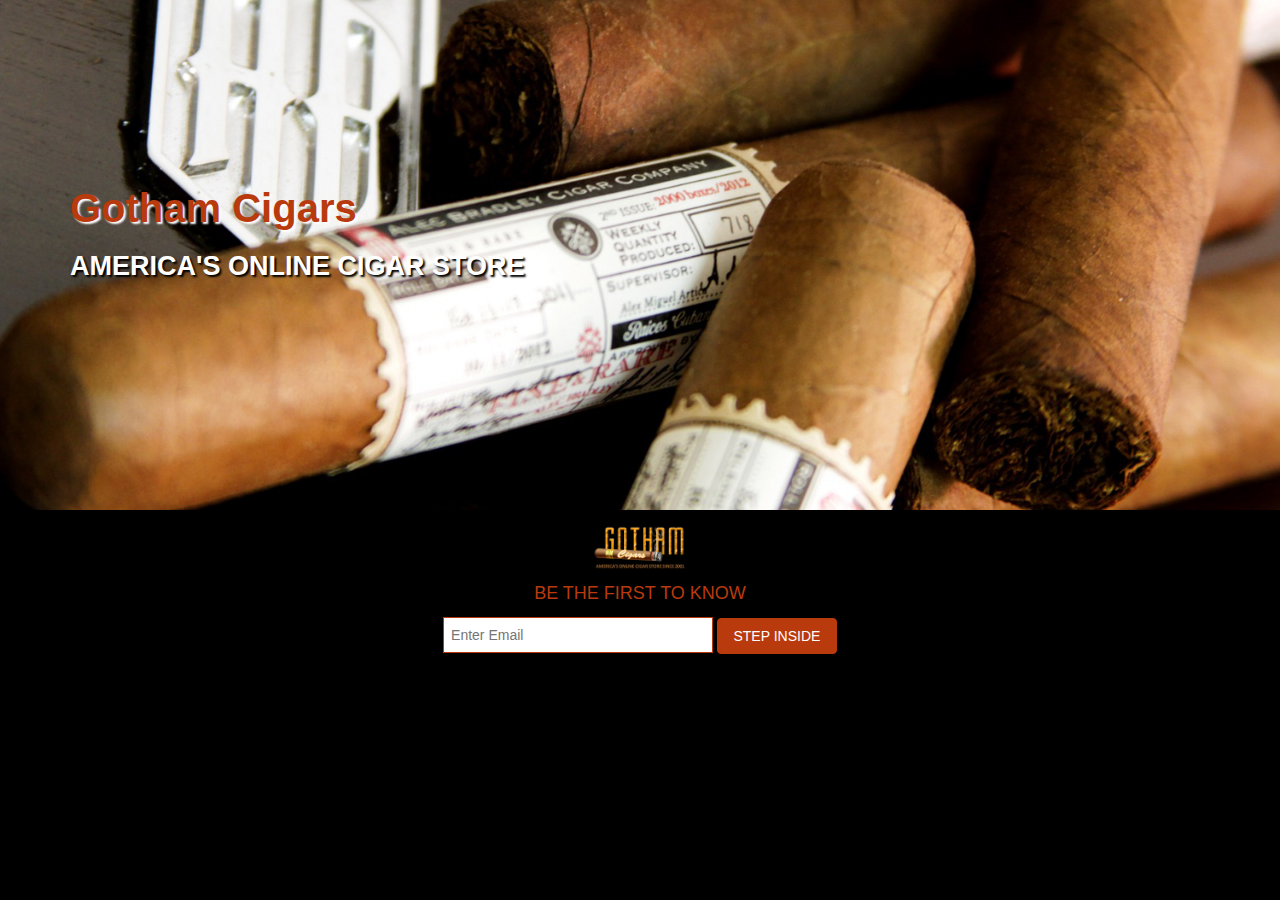
<file: index.htm>
<!DOCTYPE html>
<html lang="en">
  <head>
    <meta charset="utf-8">
    <meta http-equiv="X-UA-Compatible" content="IE=edge">
    <meta name="viewport" content="width=device-width, initial-scale=1">
    <!-- The above 3 meta tags *must* come first in the head; any other head content must come *after* these tags -->
    <title>Home</title>
                                                                    
    <!-- Bootstrap -->
    <link href="css/bootstrap.min.css" rel="stylesheet">
	<link rel="stylesheet" type="text/css" href="css/style.css" />
    <!-- HTML5 shim and Respond.js for IE8 support of HTML5 elements and media queries -->
    <!-- WARNING: Respond.js doesn't work if you view the page via file:// -->
    <!--[if lt IE 9]>
      <script src="https://oss.maxcdn.com/html5shiv/3.7.3/html5shiv.min.js"></script>
      <script src="https://oss.maxcdn.com/respond/1.4.2/respond.min.js"></script>
    <![endif]-->
  </head>

<body>
 
<!-- Header Start -->
  
<div class="container-fluid homeheaderbg">
	<div class="container">
		<div class="row">
			<div class="col-md-6" style="margin-top:180px;">
				<p style="font-size:40px; color:#B93A0D; font-weight:bold;  text-shadow: 2px 2px 2px #fff;">Gotham Cigars</p>
				<p style="font-size:27px; font-weight:bold;  text-shadow: 2px 2px 2px #000;"> AMERICA'S ONLINE CIGAR STORE</p>
 
			
			</div>
		</div>	
	</div>	
</div>

<!-- Header End -->
                                                                                                                                     
                               
<!-- Form Start -->               

<div class="container-fluid">
	<div class="row">                                                    
		<div class="form">
				<p><img src="images/logo.png" width="100" alt="Icon" /></p>           
 				<p style="font-size:18px; color:#B93A0D;">BE THE FIRST TO KNOW</p>
                                                     			 
		  		<form class="form-inline" action="#" method="post">
				 
					 <input type="email" class="emailbox" placeholder="Enter Email"> <input class="btn purple" type="submit" value="STEP INSIDE" />
                                                     					
 	  			</form>
				<p>&nbsp;</p>
					</div>
 </div>
</div>
                               
<!-- Form End -->                                       

                
    <!-- jQuery (necessary for Bootstrap's JavaScript plugins) -->
    <script src="https://ajax.googleapis.com/ajax/libs/jquery/1.12.4/jquery.min.js"></script>
    <!-- Include all compiled plugins (below), or include individual files as needed -->
    <script src="js/bootstrap.min.js"></script>
</body>
</html>
</file>
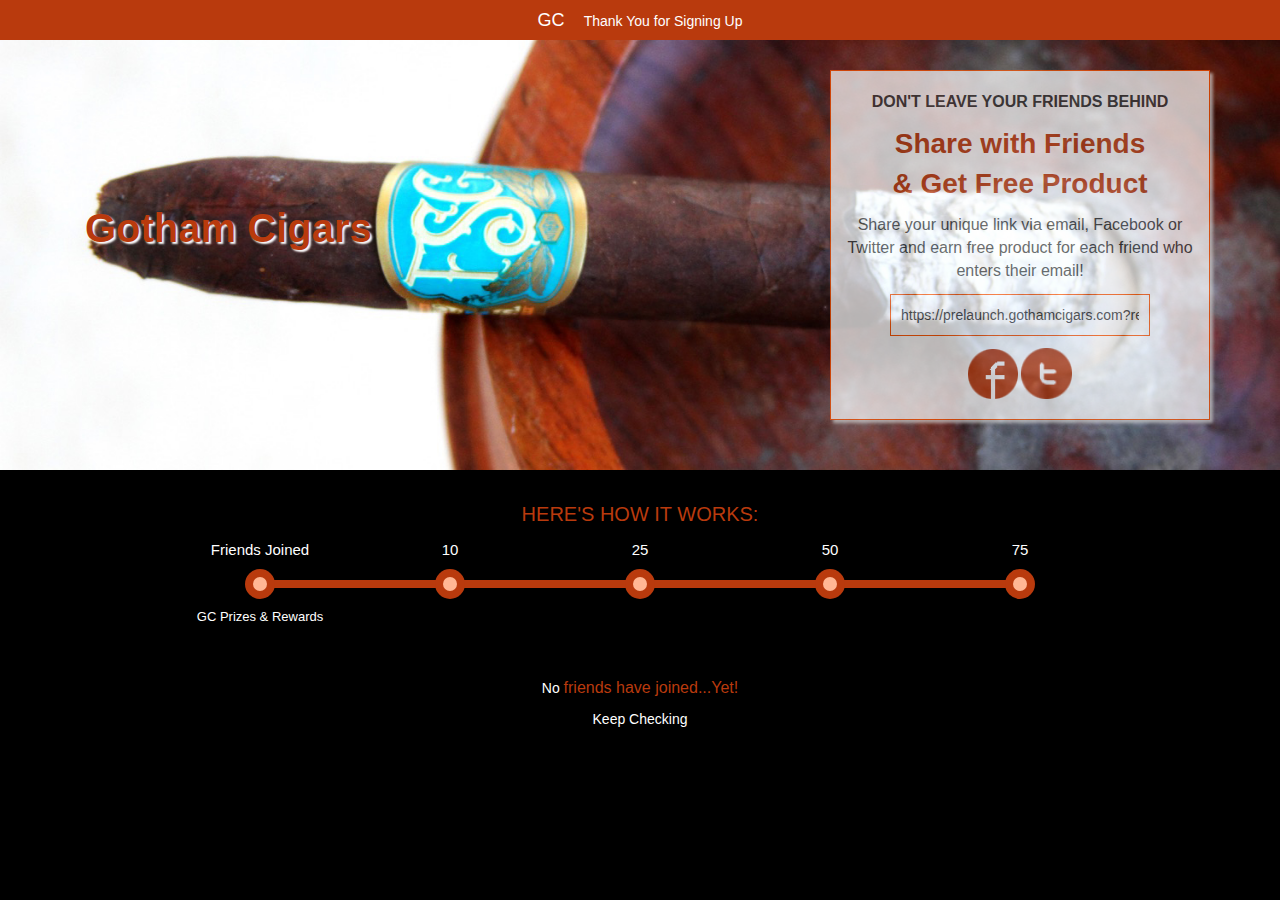
<file: thank_you.htm>
<!DOCTYPE html>
<html lang="en">
  <head>
    <meta charset="utf-8">
    <meta http-equiv="X-UA-Compatible" content="IE=edge">
    <meta name="viewport" content="width=device-width, initial-scale=1">
    <!-- The above 3 meta tags *must* come first in the head; any other head content must come *after* these tags -->
    <title>Thank You</title>

    <!-- Bootstrap -->
    <link href="css/bootstrap.min.css" rel="stylesheet">
	<link rel="stylesheet" type="text/css" href="css/style.css" />
	<link rel="stylesheet" type="text/css" href="css/less.css" />	
    <!-- HTML5 shim and Respond.js for IE8 support of HTML5 elements and media queries -->
    <!-- WARNING: Respond.js doesn't work if you view the page via file:// -->
    <!--[if lt IE 9]>
      <script src="https://oss.maxcdn.com/html5shiv/3.7.3/html5shiv.min.js"></script>
      <script src="https://oss.maxcdn.com/respond/1.4.2/respond.min.js"></script>
    <![endif]-->
	
   </head>
<body>
                          
<!-- Top Bar Start -->  
  
<div class="container-fluid">
	<div class="row topbg">
		<div class="container">
			<p>
				<span style="font-size:18px;">GC</span> <span style="font-size:14px;">&nbsp; &nbsp; Thank You for Signing Up</span>
 			</p>
		</div>
	</div>
</div>                                                                                   

<!-- Top Bar End -->                 
                                                                   
<!-- Header -->

<div class="container-fluid thankyouheaderbg">
	<div class="row">
		<div class="container">
		
			   <div class="col-md-6 col-xs-12 leftbox">  
			   
					<p class="title">Gotham Cigars</p>
					
					
			   </div>			
		
		
		
			   <div class="col-md-4 col-xs-12 rightbox">  
			   
			   		<p style="text-align:center; font-size:16px;font-weight:bold;">DON'T LEAVE YOUR FRIENDS BEHIND</p>
					<p style="text-align:center; font-size:28px; font-weight:bold;color:#B93A0D;">Share with Friends <br/>
					& Get Free Product</p>                                              
					<p style="text-align:center; font-size:16px;">Share your unique link via email, Facebook or Twitter and earn free product for each friend who enters their email!</p>
					<p style="text-align:center;">
						<input class="input" type="text" value="https://prelaunch.gothamcigars.com?ref=1drfeeee">
					</p>
					<p style="text-align:center; padding-bottom:10px;">
						<a target="_blank" href="https://www.facebook.com/GothamCigars"><img src="images/fb.png" width="50" alt="Facebook" /></a> 
						<a target="_blank"  href="https://twitter.com/gothamcigars"><img src="images/twitter.png" width="51" alt="Instagram" /></a>
					</p>                                                                           
					
					</div>                       
			   </div>		
		</div>
	</div>                    
</div>

<!-- Header End -->

                  
<!-- Steps Start -->

<div class="container-fluid">                                
	<div class="row">       
	                                                               
			 <div class="container" style="text-align:center;">
					                             
					<p>&nbsp;</p>
					<p style="font-size:20px; color:#B93A0D;">HERE'S HOW IT WORKS:</p>
				 
					 <div class="col-sm-12 col-sm-offset-1 ">                                                       
				 
						<div class="row bs-wizard">                                                                                                                     
					 
							<div class="col-xs-2 bs-wizard-step complete">
							  <div class="text-center bs-wizard-stepnum">Friends Joined</div>
							  <div class="progress"><div class="progress-bar"></div></div>
							  <a href="#" class="bs-wizard-dot"></a>                                                         
							  <div class="bs-wizard-info text-center">GC Prizes & Rewards</div>
							</div>
							
							<div class="col-xs-2 bs-wizard-step complete"><!-- complete -->
							  <div class="text-center bs-wizard-stepnum">10</div>
							  <div class="progress"><div class="progress-bar"></div></div>
							  <a href="#" class="bs-wizard-dot"></a>
							  <div class="bs-wizard-info text-center"></div>     
							</div>                  
							                        
							<div class="col-xs-2 bs-wizard-step complete"><!-- complete -->
							  <div class="text-center bs-wizard-stepnum">25</div>
							  <div class="progress"><div class="progress-bar"></div></div>
							  <a href="#" class="bs-wizard-dot"></a>
							  <div class="bs-wizard-info text-center">
</div>
							</div>
                                                            							                  
							<div class="col-xs-2 bs-wizard-step complete"><!-- active -->
							  <div class="text-center bs-wizard-stepnum">50</div>
							  <div class="progress"><div class="progress-bar"></div></div>
							  <a href="#" class="bs-wizard-dot"></a>
							  <div class="bs-wizard-info text-center"></div>
							</div>
							                               
							<div class="col-xs-2 bs-wizard-step complete"><!-- active -->
							  <div class="text-center bs-wizard-stepnum">75</div>
							  <div class="progress"><div class="progress-bar"></div></div>
							  <a href="#" class="bs-wizard-dot"></a>
							  <div class="bs-wizard-info text-center">
							 
							  </div>
							</div>				
						</div>    
					</div>
				
			<!-- Steps End -->		              
    					          
			<!-- Footer Start -->		
					
					<div class="row">            
							<p>&nbsp;</p>                   
 							<p>No <span  style="font-size:16px; color:#B93A0D;">friends have joined...Yet!</span></p>
 							<p>Keep Checking</p>
							<p>&nbsp;</p>
					</div>
			
			<!-- Footer End -->		
	
 		</div>
	</div>
</div>


     <!-- jQuery (necessary for Bootstrap's JavaScript plugins) -->
    <script src="https://ajax.googleapis.com/ajax/libs/jquery/1.12.4/jquery.min.js"></script>   
    <!-- Include all compiled plugins (below), or include individual files as needed -->
    <script src="js/bootstrap.min.js"></script>
</body>
</html>
</file>
<file: css/style.css>
/* CSS Document */


body{margin:0px; padding:0px; background:#000; color:#fff;}

.homeheaderbg{background: url(../images/homepagebg.jpg) top center no-repeat; background-attachment:scroll;
-webkit-background-size: cover;        
-moz-background-size: cover;                          
-o-background-size: cover;                                                               
background-size: cover; height:510px;}   

.thankyouheaderbg{background: url(../images/headerbgthankyou.jpg) top center no-repeat; background-attachment:scroll;
-webkit-background-size: cover; -moz-background-size: cover; -o-background-size: cover; background-size: cover;}                                         

.rightbox{ background:#fff; border:1px solid #FF5400; opacity:.7; box-shadow:3px 3px 3px #ccc; color:#333333;} 
.leftbox{float:left; padding-top:20px; } 

.form{ margin: 0 auto; text-align:center; margin-bottom:20px; padding-top:15px;}      
           
.purple{ border:1px solid #B93A0D; background:#B93A0D; color:#fff;width:120px; padding:7px;}

.emailbox{ border:1px solid #B93A0D; width:270px; padding:7px;color:#333333; }                                                                                                     
           
.input{padding:10px; width:260px; border:1px solid #FF5400; margin:2px 0px;}                          
                                									 
.topbg{ background:#B93A0D; height:40px;color:#fff; text-align:center; padding-top:8px;}                          
               
.bs-wizard {margin-top: 0px; margin-bottom:20px;border-bottom:0px;}
.title{ font-size:40px;color:#B93A0D; font-weight:bold;  text-shadow: 2px 2px 2px #fff;}



img{ border:0px;}
</file>
<file: css/less.css>
/* CSS Document */

/*		Default Layout: 992px. 
		Gutters: 24px.
		Outer margins: 48px.
		Leftover space for scrollbars @1024px: 32px.
-------------------------------------------------------------------------------
cols    1     2      3      4      5      6      7      8      9      10
px      68    160    252    344    436    528    620    712    804    896    */

.thankyouheaderbg{ height:430px;}
.rightbox{float:right; padding-top:20px;margin-top:30px; }
 .title{ margin-top:140px;}

 
 
 /*Form Wizard*/
.bs-wizard {}
.bs-wizard > .bs-wizard-step {padding: 0; position: relative;}
.bs-wizard > .bs-wizard-step + .bs-wizard-step {}                                                         
.bs-wizard > .bs-wizard-step .bs-wizard-stepnum {color: #fff; font-size: 15px; margin-bottom: 5px;}
.bs-wizard > .bs-wizard-step .bs-wizard-info {color: #fff; font-size: 13px;}
.bs-wizard > .bs-wizard-step > .bs-wizard-dot {position: absolute; width: 30px; height: 30px; display: block; background: #B93A0D; top: 45px; left: 50%; margin-top: -15px; margin-left: -15px; border-radius: 50%;}        
.bs-wizard > .bs-wizard-step > .bs-wizard-dot:after {content: ' '; width: 14px; height: 14px; background: #FFB794; border-radius: 50px; position: absolute; top: 8px; left: 8px; } 
.bs-wizard > .bs-wizard-step > .progress {position: relative; border-radius: 0px; height: 8px; box-shadow: none; margin: 20px 0;}
.bs-wizard > .bs-wizard-step > .progress > .progress-bar {width:0px; box-shadow: none; background:#B93A0D;}
.bs-wizard > .bs-wizard-step.complete > .progress > .progress-bar {width:100%;}             
.bs-wizard > .bs-wizard-step.active > .progress > .progress-bar {width:50%;}               
.bs-wizard > .bs-wizard-step:first-child.active > .progress > .progress-bar {width:0%;}
.bs-wizard > .bs-wizard-step:last-child.active > .progress > .progress-bar {width: 100%;}
.bs-wizard > .bs-wizard-step.disabled > .bs-wizard-dot {background-color: #f5f5f5;}
.bs-wizard > .bs-wizard-step.disabled > .bs-wizard-dot:after {opacity: 0;}
.bs-wizard > .bs-wizard-step:first-child  > .progress {left: 50%; width: 50%;}
.bs-wizard > .bs-wizard-step:last-child  > .progress {width: 50%;}
.bs-wizard > .bs-wizard-step.disabled a.bs-wizard-dot{ pointer-events: none; }
 
 



/*		Tablet Layout: 768px.
		Gutters: 24px.
		Outer margins: 28px.
		Inherits styles from: Default Layout.
-----------------------------------------------------------------
cols    1     2      3      4      5      6      7      8
px      68    160    252    344    436    528    620    712    */

@media only screen and (min-width: 768px) and (max-width: 991px) {
 
.thankyouheaderbg{ height:480px;}
.rightbox{float:right; padding-top:20px;margin-top:30px; }

.title{font-size:30px;  margin-top:20px;}


 
 
 /*Form Wizard*/
.bs-wizard {}
.bs-wizard > .bs-wizard-step {padding: 0; position: relative;}
.bs-wizard > .bs-wizard-step + .bs-wizard-step {}                                                         
.bs-wizard > .bs-wizard-step .bs-wizard-stepnum {color: #fff; font-size: 13px; margin-bottom: 5px;}
.bs-wizard > .bs-wizard-step .bs-wizard-info {color: #fff; font-size: 13px;}
.bs-wizard > .bs-wizard-step > .bs-wizard-dot {position: absolute; width: 30px; height: 30px; display: block; background: #B93A0D; top: 45px; left: 50%; margin-top: -15px; margin-left: -15px; border-radius: 50%;}        
.bs-wizard > .bs-wizard-step > .bs-wizard-dot:after {content: ' '; width: 14px; height: 14px; background: #FFB794; border-radius: 50px; position: absolute; top: 8px; left: 8px; } 
.bs-wizard > .bs-wizard-step > .progress {position: relative; border-radius: 0px; height: 8px; box-shadow: none; margin: 20px 0;}
.bs-wizard > .bs-wizard-step > .progress > .progress-bar {width:0px; box-shadow: none; background:#B93A0D;}
.bs-wizard > .bs-wizard-step.complete > .progress > .progress-bar {width:100%;}             
.bs-wizard > .bs-wizard-step.active > .progress > .progress-bar {width:50%;}               
.bs-wizard > .bs-wizard-step:first-child.active > .progress > .progress-bar {width:0%;}
.bs-wizard > .bs-wizard-step:last-child.active > .progress > .progress-bar {width: 100%;}
.bs-wizard > .bs-wizard-step.disabled > .bs-wizard-dot {background-color: #f5f5f5;}
.bs-wizard > .bs-wizard-step.disabled > .bs-wizard-dot:after {opacity: 0;}
.bs-wizard > .bs-wizard-step:first-child  > .progress {left: 50%; width: 50%;}
.bs-wizard > .bs-wizard-step:last-child  > .progress {width: 50%;}
.bs-wizard > .bs-wizard-step.disabled a.bs-wizard-dot{ pointer-events: none; }
 
 


}



/*		Mobile Layout: 320px.
		Gutters: 24px.
		Outer margins: 34px.
		Inherits styles from: Default Layout.
---------------------------------------------
cols    1     2      3
px      68    160    252    */

@media only screen and (max-width: 767px) {
	
.thankyouheaderbg{ height:600px;}
.rightbox{float:right; padding-top:20px;margin-top:30px; }
  .title{font-size:22px;  margin-top:20px;}
  .bs-wizard{ width:350px;}
  .bs-wizard-stepnum { font-size:5px;}
  
  
 /*Form Wizard*/
.bs-wizard {}
.bs-wizard > .bs-wizard-step {padding: 0; position: relative;}
.bs-wizard > .bs-wizard-step + .bs-wizard-step {}                                                         
.bs-wizard > .bs-wizard-step .bs-wizard-stepnum {color: #fff; font-size: 8px; margin-bottom: 5px;}
.bs-wizard > .bs-wizard-step .bs-wizard-info {color: #fff; font-size: 13px;}
.bs-wizard > .bs-wizard-step > .bs-wizard-dot {position: absolute; width: 30px; height: 30px; display: block; background: #B93A0D; top: 45px; left: 50%; margin-top: -15px; margin-left: -15px; border-radius: 50%;}        
.bs-wizard > .bs-wizard-step > .bs-wizard-dot:after {content: ' '; width: 14px; height: 14px; background: #FFB794; border-radius: 50px; position: absolute; top: 8px; left: 8px; } 
.bs-wizard > .bs-wizard-step > .progress {position: relative; border-radius: 0px; height: 8px; box-shadow: none; margin: 30px 0;}
.bs-wizard > .bs-wizard-step > .progress > .progress-bar {width:0px; box-shadow: none; background:#B93A0D;}
.bs-wizard > .bs-wizard-step.complete > .progress > .progress-bar {width:100%;}             
.bs-wizard > .bs-wizard-step.active > .progress > .progress-bar {width:50%;}               
.bs-wizard > .bs-wizard-step:first-child.active > .progress > .progress-bar {width:0%;}
.bs-wizard > .bs-wizard-step:last-child.active > .progress > .progress-bar {width: 100%;}
.bs-wizard > .bs-wizard-step.disabled > .bs-wizard-dot {background-color: #f5f5f5;}
.bs-wizard > .bs-wizard-step.disabled > .bs-wizard-dot:after {opacity: 0;}
.bs-wizard > .bs-wizard-step:first-child  > .progress {left: 50%; width: 50%;}
.bs-wizard > .bs-wizard-step:last-child  > .progress {width: 50%;}
.bs-wizard > .bs-wizard-step.disabled a.bs-wizard-dot{ pointer-events: none; }


 
  
  
  
}



/*		Wide Mobile Layout: 480px.
		Gutters: 24px.
		Outer margins: 22px.
		Inherits styles from: Default Layout, Mobile Layout.
------------------------------------------------------------
cols    1     2      3      4      5
px      68    160    252    344    436    */

@media only screen and (min-width: 480px) and (max-width: 767px) {
 
.thankyouheaderbg{ height:500px;}
.rightbox{float:right; padding-top:20px;margin-top:30px; }
.title{font-size:30px;  margin-top:20px;}

  .bs-wizard{ width:530px;}
  .bs-wizard .font{ font-size:8px;}  

 
 
 
 
 
 /*Form Wizard*/
.bs-wizard {}
.bs-wizard > .bs-wizard-step {padding: 0; position: relative;}
.bs-wizard > .bs-wizard-step + .bs-wizard-step {}                                                         
.bs-wizard > .bs-wizard-step .bs-wizard-stepnum {color: #fff; font-size: 13px; margin-bottom: 5px;}
.bs-wizard > .bs-wizard-step .bs-wizard-info {color: #fff; font-size: 13px;}
.bs-wizard > .bs-wizard-step > .bs-wizard-dot {position: absolute; width: 30px; height: 30px; display: block; background: #B93A0D; top: 45px; left: 50%; margin-top: -15px; margin-left: -15px; border-radius: 50%;}        
.bs-wizard > .bs-wizard-step > .bs-wizard-dot:after {content: ' '; width: 14px; height: 14px; background: #FFB794; border-radius: 50px; position: absolute; top: 8px; left: 8px; } 
.bs-wizard > .bs-wizard-step > .progress {position: relative; border-radius: 0px; height: 8px; box-shadow: none; margin: 20px 0;}
.bs-wizard > .bs-wizard-step > .progress > .progress-bar {width:0px; box-shadow: none; background:#B93A0D;}
.bs-wizard > .bs-wizard-step.complete > .progress > .progress-bar {width:100%;}             
.bs-wizard > .bs-wizard-step.active > .progress > .progress-bar {width:50%;}               
.bs-wizard > .bs-wizard-step:first-child.active > .progress > .progress-bar {width:0%;}
.bs-wizard > .bs-wizard-step:last-child.active > .progress > .progress-bar {width: 100%;}
.bs-wizard > .bs-wizard-step.disabled > .bs-wizard-dot {background-color: #f5f5f5;}
.bs-wizard > .bs-wizard-step.disabled > .bs-wizard-dot:after {opacity: 0;}
.bs-wizard > .bs-wizard-step:first-child  > .progress {left: 50%; width: 50%;}
.bs-wizard > .bs-wizard-step:last-child  > .progress {width: 50%;}
.bs-wizard > .bs-wizard-step.disabled a.bs-wizard-dot{ pointer-events: none; }
 
 
 }
</file>
